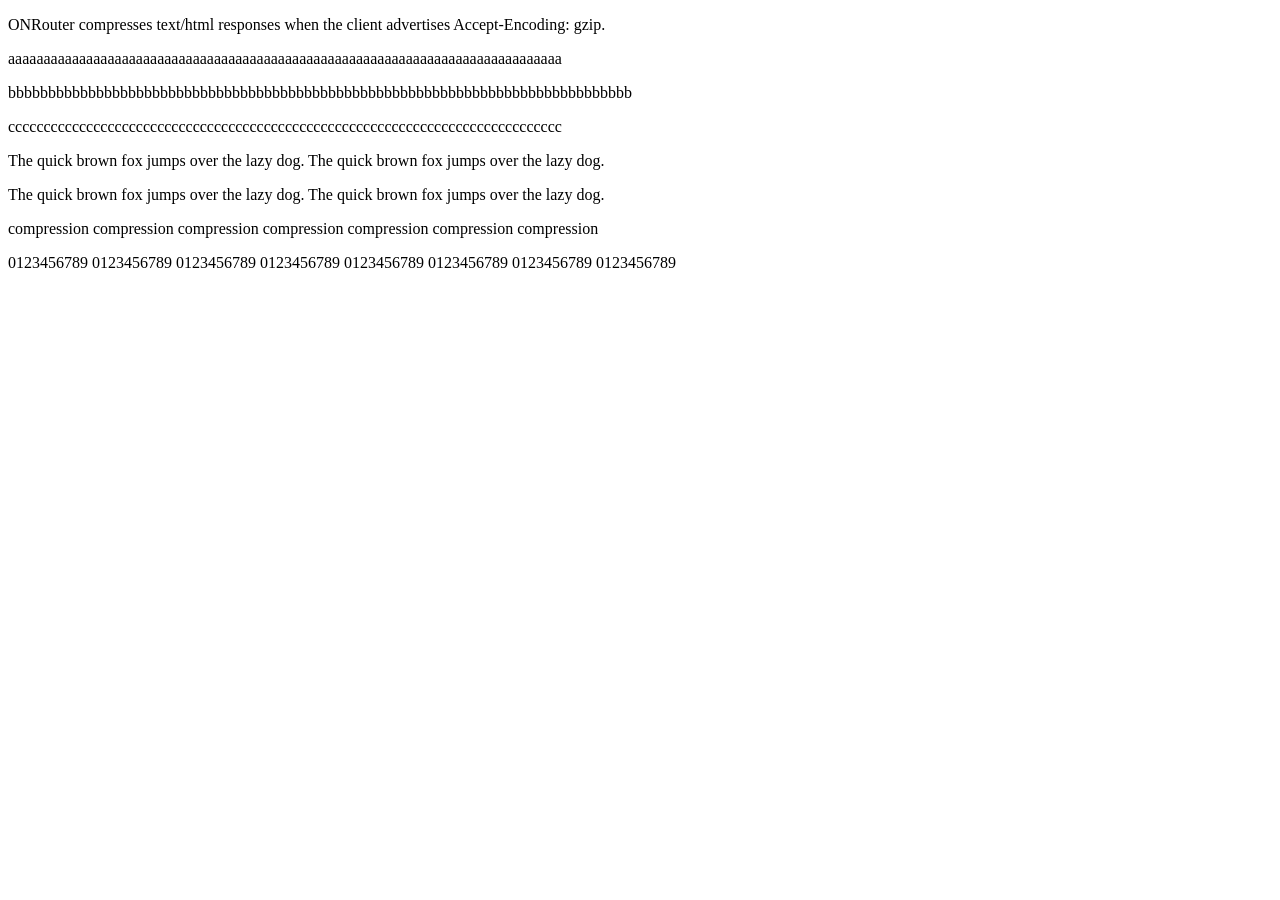
<file: public_gzip/big.html>
<!DOCTYPE html>
<html lang="en">
<head><meta charset="utf-8"><title>ONRouter gzip compression test page</title></head>
<body>
<!-- Highly repetitive, compressible HTML body used to verify gzip response compression end-to-end. -->
<p>ONRouter compresses text/html responses when the client advertises Accept-Encoding: gzip.</p>
<p>aaaaaaaaaaaaaaaaaaaaaaaaaaaaaaaaaaaaaaaaaaaaaaaaaaaaaaaaaaaaaaaaaaaaaaaaaaaaaa</p>
<p>bbbbbbbbbbbbbbbbbbbbbbbbbbbbbbbbbbbbbbbbbbbbbbbbbbbbbbbbbbbbbbbbbbbbbbbbbbbbbb</p>
<p>cccccccccccccccccccccccccccccccccccccccccccccccccccccccccccccccccccccccccccccc</p>
<p>The quick brown fox jumps over the lazy dog. The quick brown fox jumps over the lazy dog.</p>
<p>The quick brown fox jumps over the lazy dog. The quick brown fox jumps over the lazy dog.</p>
<p>compression compression compression compression compression compression compression</p>
<p>0123456789 0123456789 0123456789 0123456789 0123456789 0123456789 0123456789 0123456789</p>
</body>
</html>
</file>
